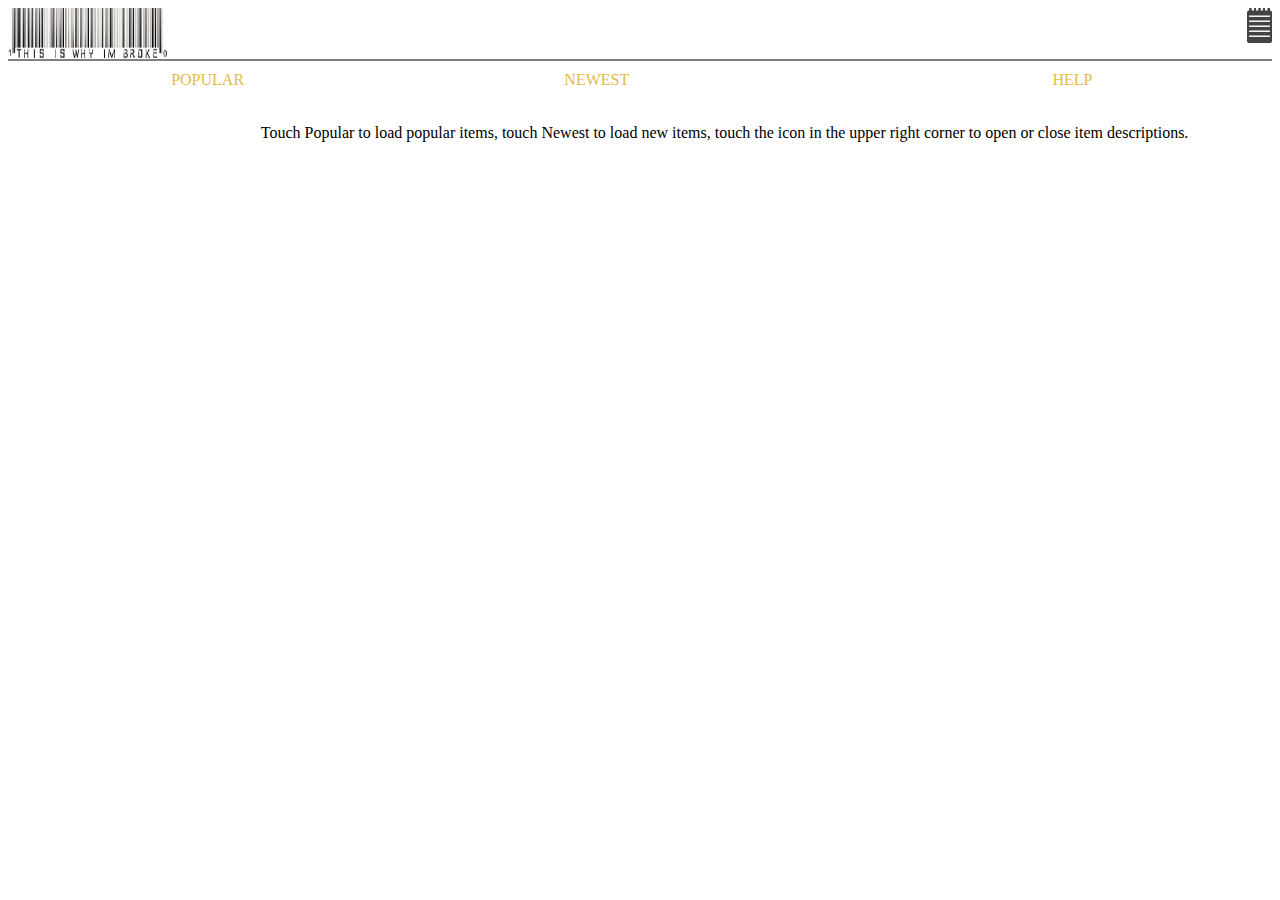
<file: LocalFiles/index.html>
<!DOCTYPE html>
<!--
	This application shows how to communicate from JavaScript to C++.
	When the LogoBox is touched, a call is made to C++ to make the
	device vibrate. The C++ code that gets called is in main.cpp.
-->
<html>
<head>

<!--
	Import the bridge library for communication between
	JavaScript and C++.
-->
<script src="js/bridge.js"></script>
<script src="https://ajax.googleapis.com/ajax/libs/jquery/1.7.2/jquery.min.js"></script>
<script src="js/data.js"></script>
<link rel="stylesheet" href="styles.css" />
<script>
/**
 * Array with texts for the TextBox.
 */
var TextArray = ["Touch Me!", "Welcome to MoSync and HTML5!"];

/**
 * Change the text in the TextBox. Swaps between array elements.
 */
function SwapText()
{
	var textBox = document.getElementById("TextBox");
	if (textBox.innerHTML == TextArray[0])
	{
		textBox.innerHTML = TextArray[1];
	}
	else
	{
		textBox.innerHTML = TextArray[0];
	}
}

/**
 * Make device vibrate and update the text shown
 * in the user interface.
 */
function OnTouch()
{
	Vibrate();
}

/**
 * Make device vibrate.
 */
function Vibrate()
{
	// This is how a message is passed to C++ when
	// using the bridge library.
	bridge.messagehandler.send({messageName: "Vibrate"}, null);
}
</script>
</head>

<body>
<!-- lay-out -->
<!-- Header + Menu -->
<nav id="menu" onclick="OnTouch()">
<div id="header"><img id="broke" src="images/thisiswhyimbroke.jpg"></img><a href="#"><img id="details" src="images/details.png" width="25px" height="35px"></img></a></div>
<div id="button1"><a href="#" class="popular">POPULAR</a></div>
<div id="button2"><a href="#" class="newest">NEWEST</a></div>
<div id="button3"><a href="#" class="help">HELP</a></div>
</nav>
<!-- List -->
<div id="data" class="data">
<div id="info"></div>
<div id="page-wrap"><p id="help">Touch Popular to load popular items, touch Newest to load new items, touch the icon in the upper right corner to open or close item descriptions.</p></div>
<div id="images"></div>
</div>


</body>
<script>
	SwapText();
</script>
</html>
</file>
<file: LocalFiles/styles.css>
html
{
	/* Set page attributes. */
	margin: 0;
	padding: 0;
	width: 100%;
	height: 100%;
	background-color: #FFFFFF;

	/* Disable text selection in all browsers. */
	-webkit-user-select: none;
	-khtml-user-select: none;
	-moz-user-select: none;
	-o-user-select: none;
	user-select: none;
}
#menu
{
width: 100%;
height: 100px;
margin: auto auto;
}

#button1
{
width: 30%;
height: 30px;
margin: auto auto;
margin-left: 10px;
margin-top: 10px;
float: left;
font-style: roboto yellow;
color: #e3bb45;
font-size: 1em;
text-align: center;
text-decoration: none;
}

#button2
{
width: 30%;
height: 30px;
margin: auto auto;
margin-left: 10px;
margin-top: 10px;
margin-right: 0;
float: left;
font-style: roboto yellow;
color: #e3bb45;
font-size: 1em;
text-align: center;
text-decoration: none;
}

#button3
{
background-color: white;
width: 30%;
height: 30px;
margin: auto auto;
margin-right: 10px;
margin-top: 10px;
float: right;
font-style: roboto yellow;
color: #e3bb45;
font-size: 1em;
text-align: center;
text-decoration: none;
}

#menu a:link
{
font-style: roboto yellow;
color: #e3bb45;
font-size: 1em;
text-align: center;
text-decoration: none;
}

#menu a:visited
{
font-style: roboto yellow;
color: #e3bb45;
font-size: 1em;
text-align: center;
text-decoration: none;
}

#menu a:hover
{
font-style: roboto yellow;
color: gray;
font-size: 1em;
text-align: center;
text-decoration: none;
}

#menu a:active
{
font-style: roboto yellow;
color: gray;
font-size: 1em;
text-decoration: none;
text-align: center;
}


#header
{
width: 100%;
height: 51px;
border-bottom: solid 2px gray;
}

#header img#broke
{
height: 50px;
width: 10em;
}

#header img#details
{
float: right;
}

#new
{
background-color: black;
top-margin: 100px;
height: 100px;
width: 100px;
}

#new img
{
width: 100%;
height: 100%;
}

#new2
{
height: 100%;
width: 20%;
float: left;
margin-left: -70px;
}

.long
{
margin-top: 45px;
margin-left: 5px;
font-size: 1.2em;
float: left;
background-color: white;
}

.brief
{
float: right;
background-color: none;
width: 20px;
height: 20px;
}
.brief img
{
position: absolute;
padding-top: 40px;
left: 260px;
}


.items
{
height: 100px;
width: 90%;
overflow: hidden;
font-size: 0.8em;
float: right;
margin-right: 0;
padding: 0;
background: url('images/YelllowScaleBG.png');
background-size: 100%;
background-position: 0px -25px;
}

.items a:link
{
text-align: center;
width: 100%;
margin-top: 10px;
font-size: 1.2em;
color: white;
text-shadow: 1px 2px #888888;
text-decoration: none;
float: left;
}

.items a:hover
{
text-align: center;
width: 100%;
margin-top: 10px;
font-size: 1.2em;
color: white;
text-shadow: 1px 2px #888888;
text-decoration: none;
float: left;
}

.items a:active
{
text-align: center;
width: 100%;
margin-top: 10px;
font-size: 1.2em;
color: white;
text-shadow: 1px 2px #888888;
text-decoration: none;
float: left;
}

.items a:visited
{
text-align: center;
width: 100%;
margin-top: 10px;
font-size: 1.2em;
color: white;
text-shadow: 1px 2px #888888;
text-decoration: none;
float: left;
}

#data
{
height: 100%;
width: 80%;
float: right;
}

#page-wrap
{
width: 100%;
height: 100%;
}

#info
{
background:#de9a44; 
margin:3px; 
width:80px; 
height:40px; 
display:none; float:left; 
}

.price
{
display: none;
position: absolute;
padding-top: 3px;
padding-left: 5px;
width: 67%;
height: 100px;
background-color: black;
color: white;
font-size: 0.8em;
}
</file>
